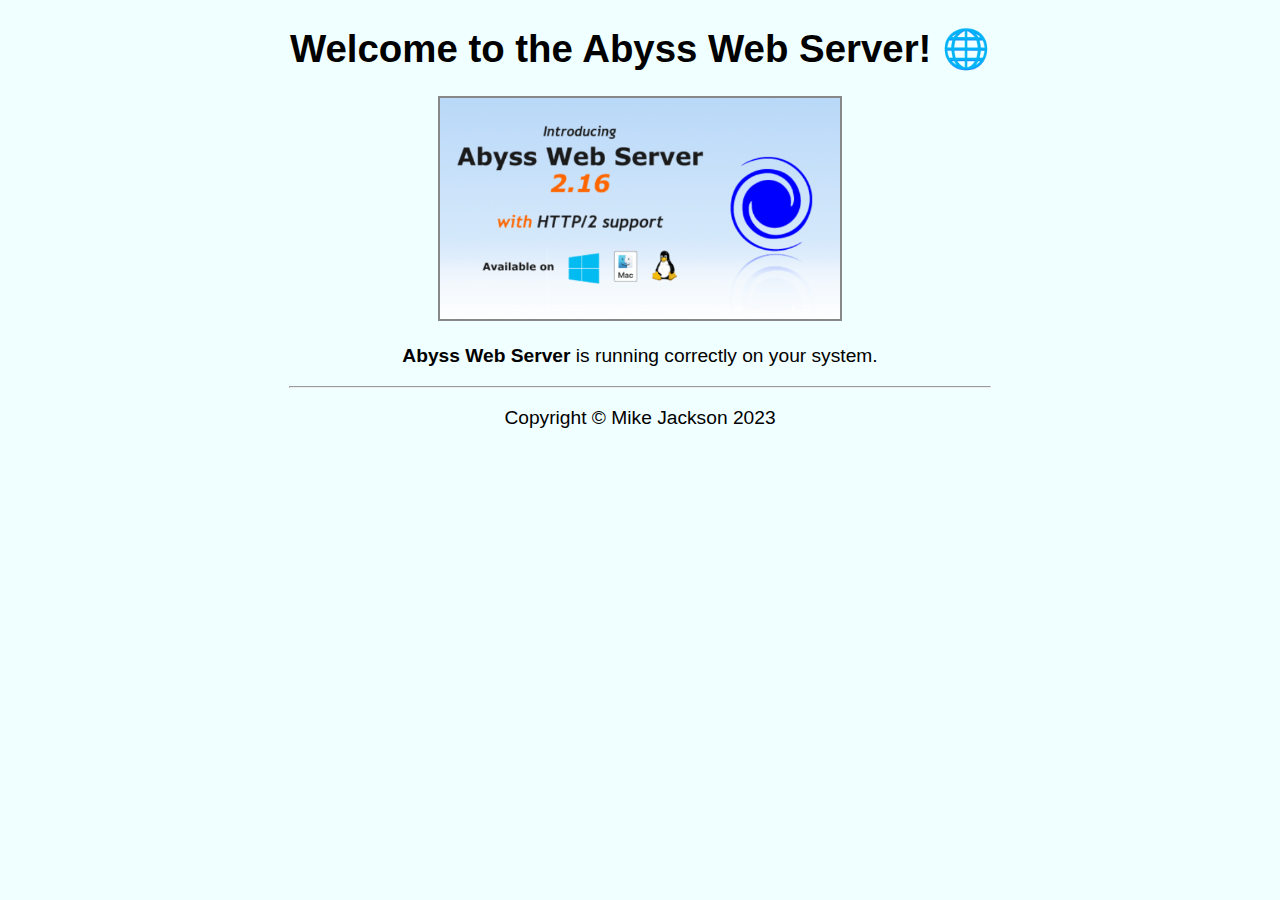
<file: Chapter_08/index.html>
<!DOCTYPE html>
<HTML lang="en">

<head>
    <meta CHARSET="utf-8">
    <meta NAME="viewport" CONTENT="width=device-width, initial-scale=1">
    <link href="./style.css" type="text/css" rel="stylesheet">
    <title>Welcome to Abyss Web Server</title>
</head>

<body>
    <main>
        <section class="center">
            <H1>Welcome to the Abyss Web Server! 🌐</H1>
            <img src="./images/Abyss_Web_Server.png" alt="Abyss Web Server" width="400px">
            <br>
            <p><strong>Abyss Web Server</strong> is running correctly on your system.</P>
            <hr>
        </section>
    </main>
    <footer class="center">
        <p>Copyright &copy; Mike Jackson 2023</P>
    </footer>
</body>

</HTML>
</file>
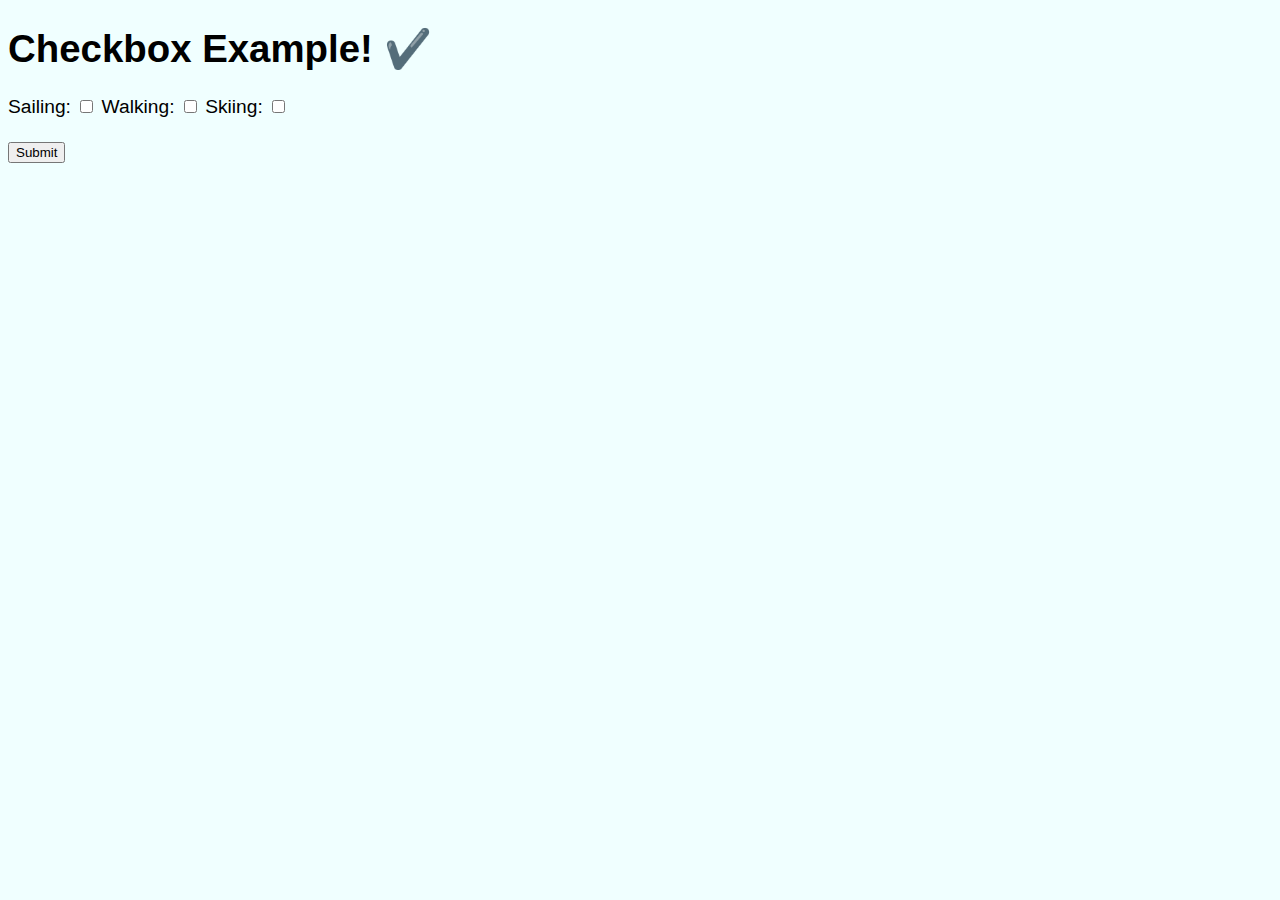
<file: Chapter_08/check.html>
<!-- check.html -->

<!DOCTYPE html>
<html lang="en">

<head>
    <meta charset="UTF-8">
    <meta name="viewport" content="width=device-width, initial-scale=1.0">
    <link href="./style.css" type="text/css" rel="stylesheet">
    <title>Checkbox Example</title>
</head>

<body>
    <main>
        <h1>Checkbox Example! ✔️</h1>
        <section>
            <form method="POST" action="./check.py">
                <label for="sailing">Sailing: </label>
                <input type="checkbox" name="sailing" value="Sailing">
                <label for="walking">Walking: </label>
                <input type="checkbox" name="walking" value="Walking">
                <lablel for="skiing">Skiing: </lablel>
                <input type="checkbox" name="skiing" value="Skiing">
                <br><br>
                <input type="submit" value="Submit">
            </form>
        </section>
    </main>
</body>

</html>
</file>
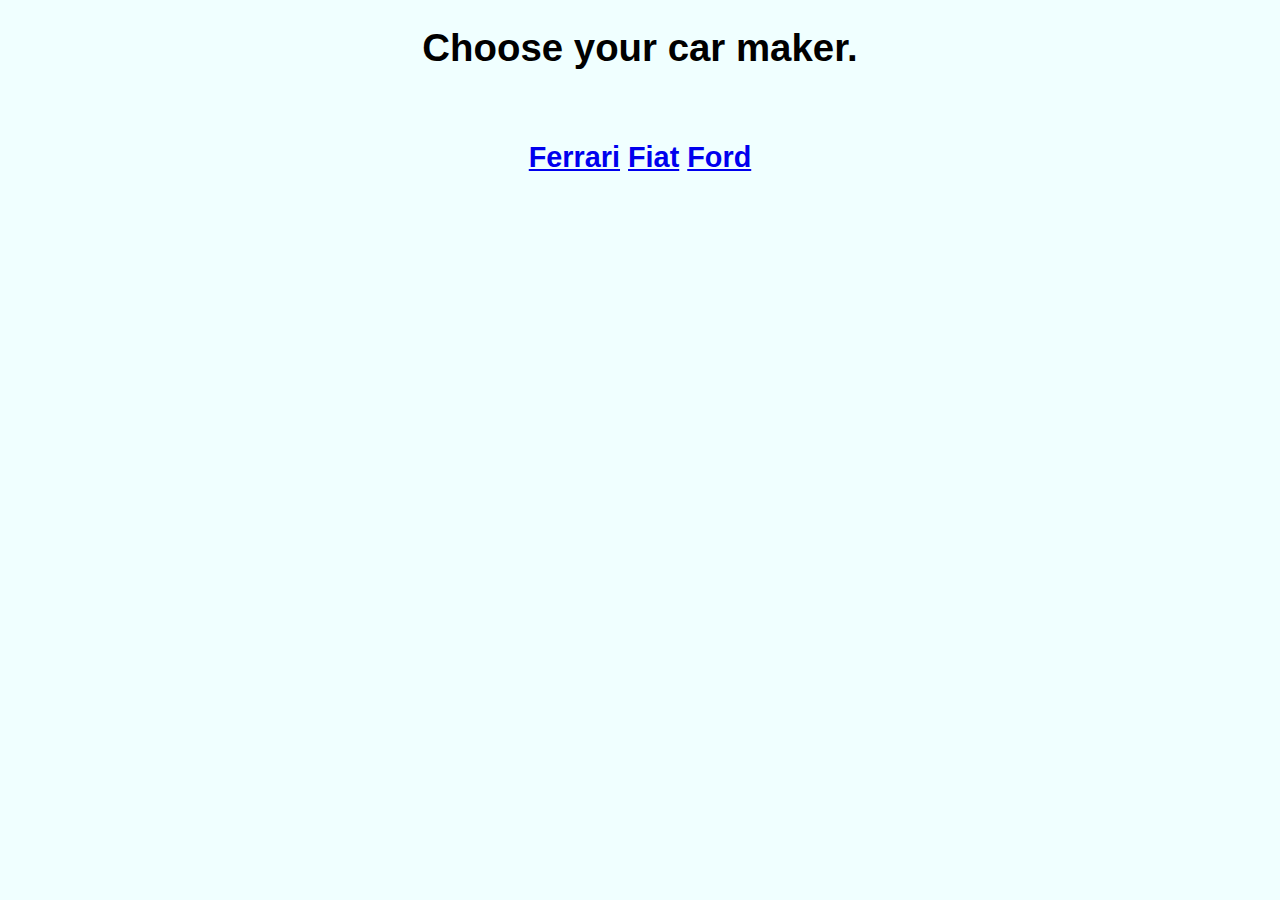
<file: Chapter_08/get.html>
<!-- get.html -->

<!DOCTYPE html>
<html lang="en">

<head>
    <meta charset="UTF-8">
    <meta name="viewport" content="width=device-width, initial-scale=1.0">
    <link href="./style.css" type="text/css" rel="stylesheet">
    <title>Python Appended Values</title>
</head>

<body>
    <main>
        <section class="center">
            <h1>Choose your car maker.</h1>
            <br>
            <h2>
                <a href="get.py?make=Ferrari&model=Dino">Ferrari</a>
                <a href="get.py?make=Fiat&model=Topolino">Fiat</a>
                <a href="get.py?make=Ford&model=Mustang">Ford</a>
            </h2>
        </section>
    </main>
</body>

</html>
</file>
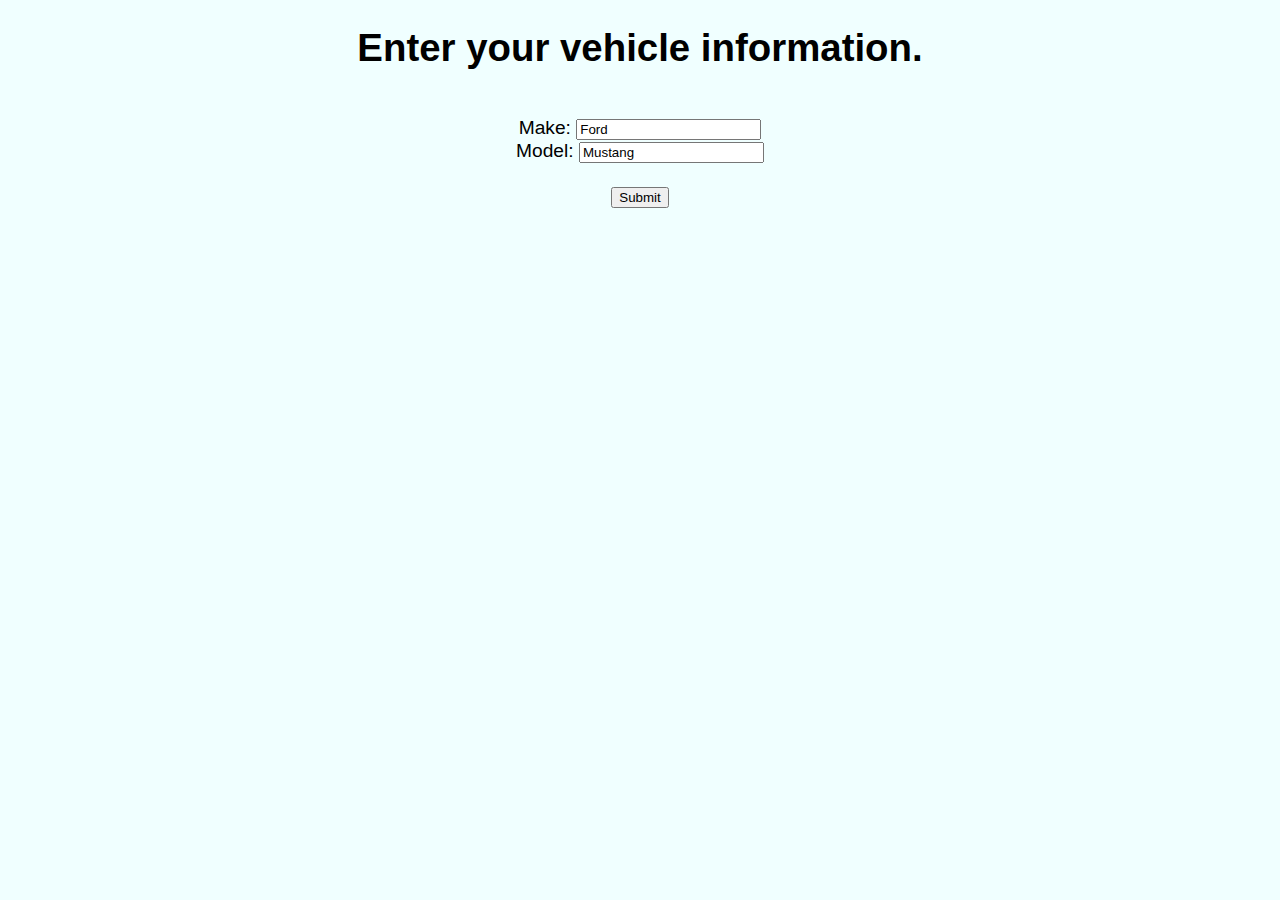
<file: Chapter_08/post.html>
<!-- post.html -->

<!DOCTYPE html>
<html lang="en">

<head>
    <meta charset="UTF-8">
    <meta name="viewport" content="width=device-width, initial-scale=1.0">
    <link href="./style.css" type="text/css" rel="stylesheet">
    <title>Python Form Values</title>
</head>

<body>
    <main>
        <section class="center">
        <h1>Enter your vehicle information.</h1>
        <br>
        </section>
        <section class="center">
            <form method="POST" action="post.py">
                <label for="make">Make: </label>
                <input type="text" name="make" value="Ford">
                <br>
                <label for="model">Model: </label>
                <input type="text" name="model" value="Mustang">
                <br><br>
                <input type="submit" value="Submit">
            </form>
        </section>
    </main>
</body>
</html>
</file>
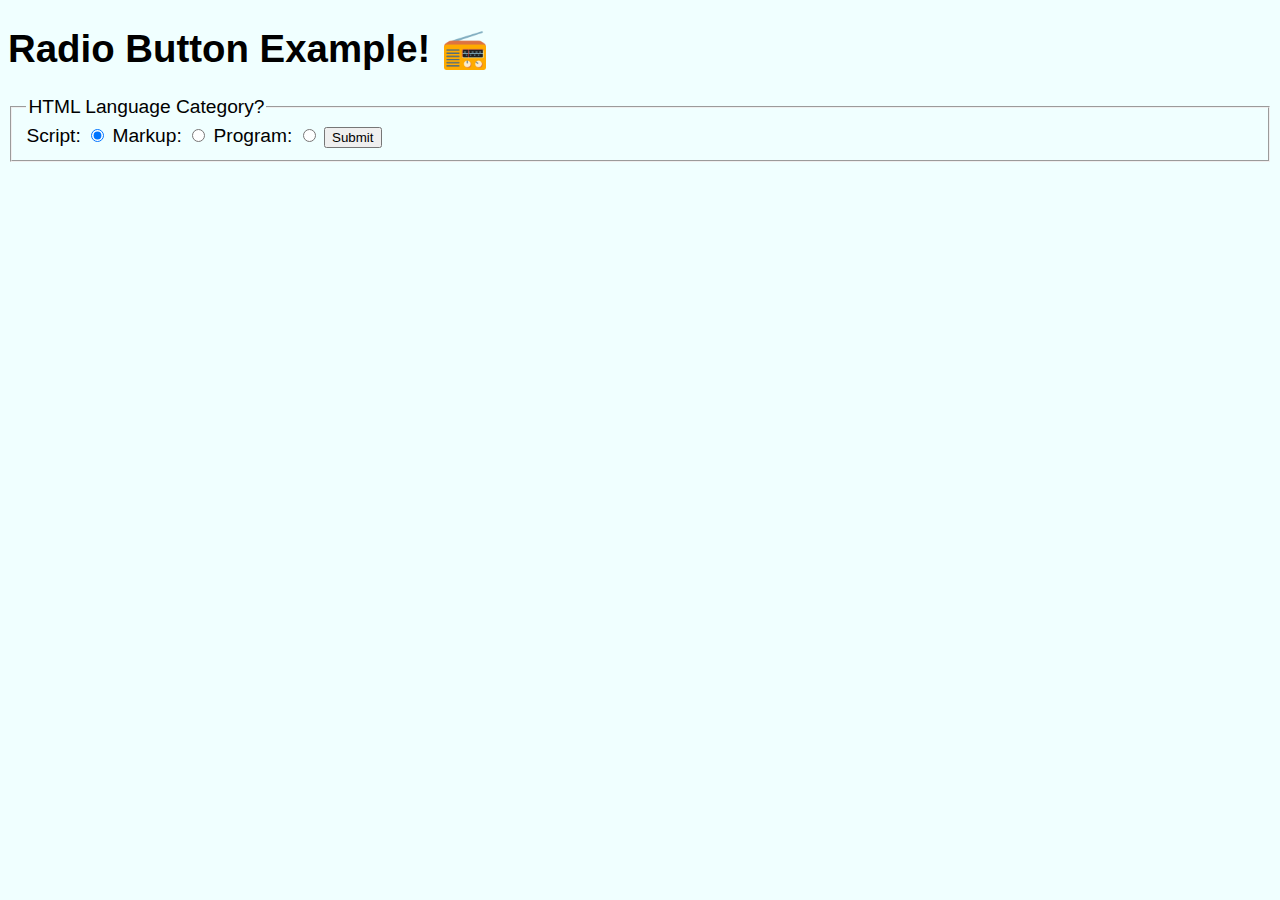
<file: Chapter_08/radio.html>
<!-- radio.html -->

<!DOCTYPE html>
<html lang="en">

<head>
    <meta charset="UTF-8">
    <meta name="viewport" content="width=device-width, initial-scale=1.0">
    <link href="./style.css" type="text/css" rel="stylesheet">
    <title>Radio Button Example</title>
</head>

<body>
    <main>
        <h1>Radio Button Example! 📻</h1>
        <section>
            <form method="POST" action="./radio.py">
                <fieldset>
                    <legend>HTML Language Category?</legend>
                    <label for="script">Script: </label>
                    <input type="radio" name="category" value="Script" checked>
                    <label for="markup">Markup: </label>
                    <input type="radio" name="category" value="Markup">
                    <label for="program">Program: </label>
                    <input type="radio" name="category" value="Program">
                    <input type="submit" value="Submit">
                </fieldset>
            </form>
        </section>
    </main>
</body>

</html>
</file>
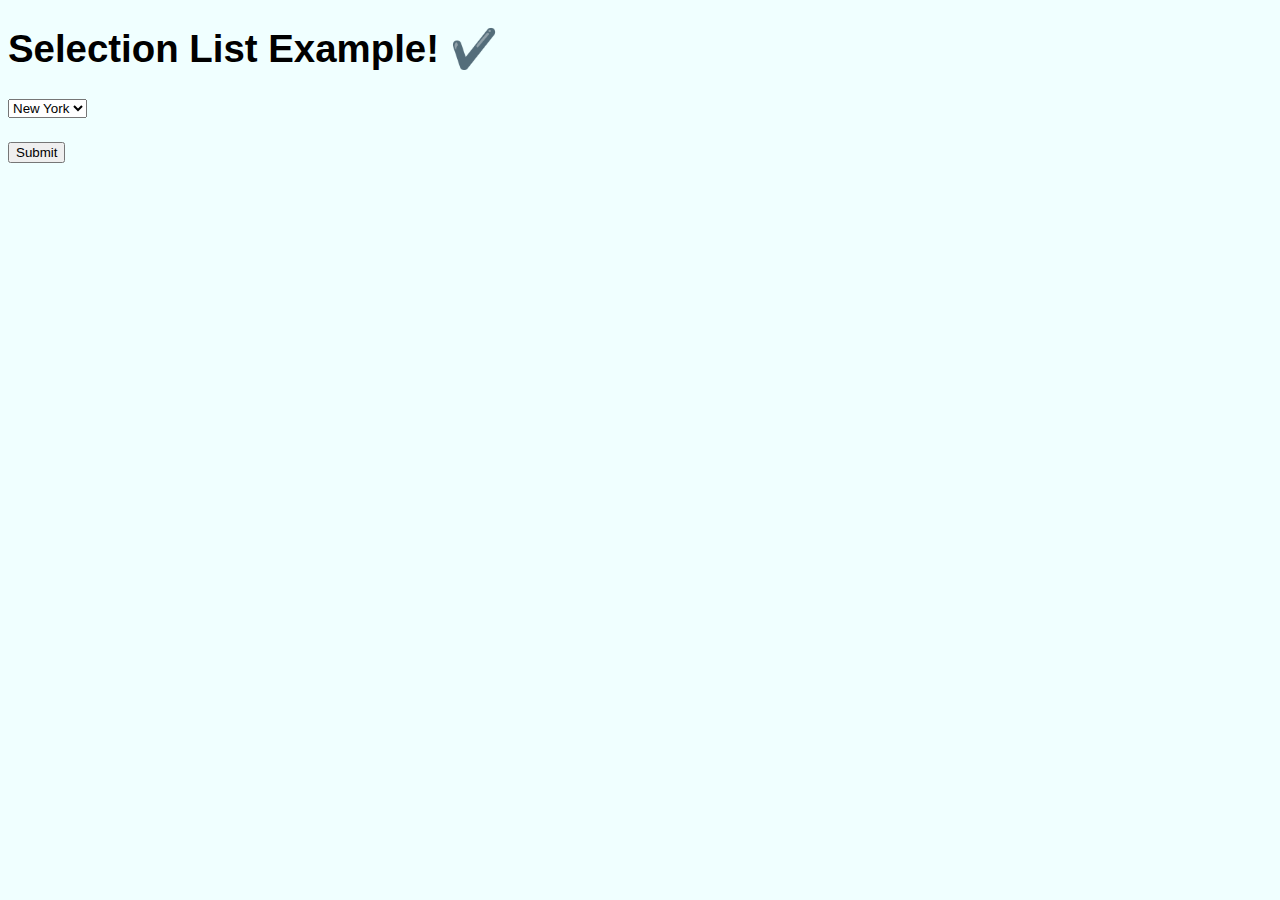
<file: Chapter_08/selection.html>
<!-- selection.html -->

<!DOCTYPE html>
<html lang="en">

<head>
    <meta charset="UTF-8">
    <meta name="viewport" content="width=device-width, initial-scale=1.0">
    <link href="./style.css" type="text/css" rel="stylesheet">
    <title>Selection List Example</title>
</head>

<body>
    <main>
        <h1>Selection List Example! ✔️</h1>
        <section>
            <form method="POST" action="./selection.py">
                <select name="CityList">
                    <option value="New York">New York</option>
                    <option value="London">London</option>
                    <option vlaue="Paris">Paris</option>
                    <option value="Beijing">Beijing</option>
                </select>
                <br><br>
                <input type="submit" value="Submit">
            </form>
        </section>
    </main>
</body>

</html>
</file>
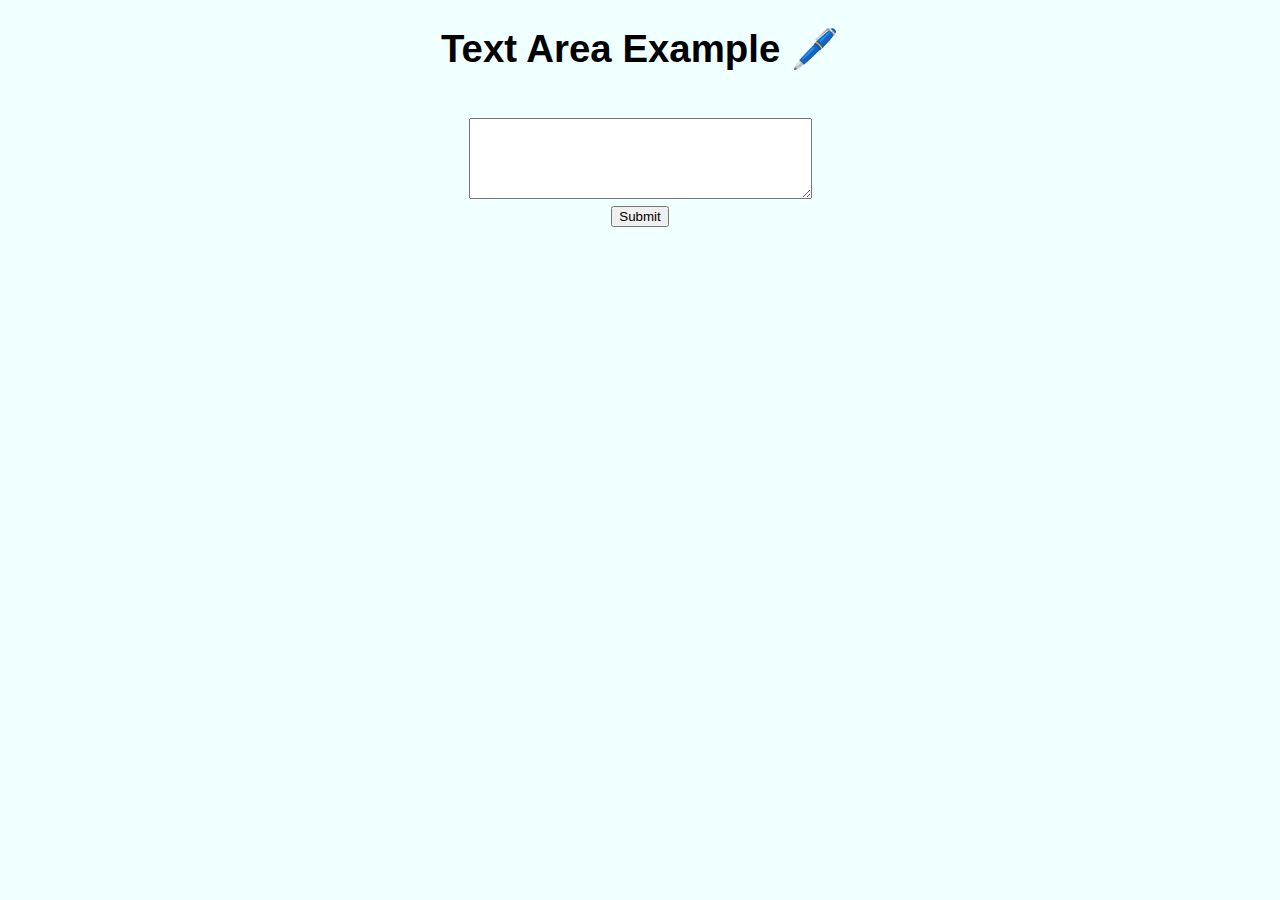
<file: Chapter_08/text.html>
<!-- text.html -->

<!DOCTYPE html>
<html lang="en">

<head>
    <meta charset="UTF-8">
    <meta name="viewport" content="width=device-width, initial-scale=1.0">
    <link href="./style.css" type="text/css" rel="stylesheet">
    <title>Text Area Example</title>
</head>

<body>
    <main>
        <section class="center">
            <h1>Text Area Example 🖊️</h1>
            <br>
        </section>
        <section class="center">
            <form method="POST" action="text.py">
                <textarea name="Future Web" rows="5" cols="40">
                </textarea>
                <br>
                <input type="submit" value="Submit">
            </form>
        </section>
    </main>
</body>

</html>
</file>
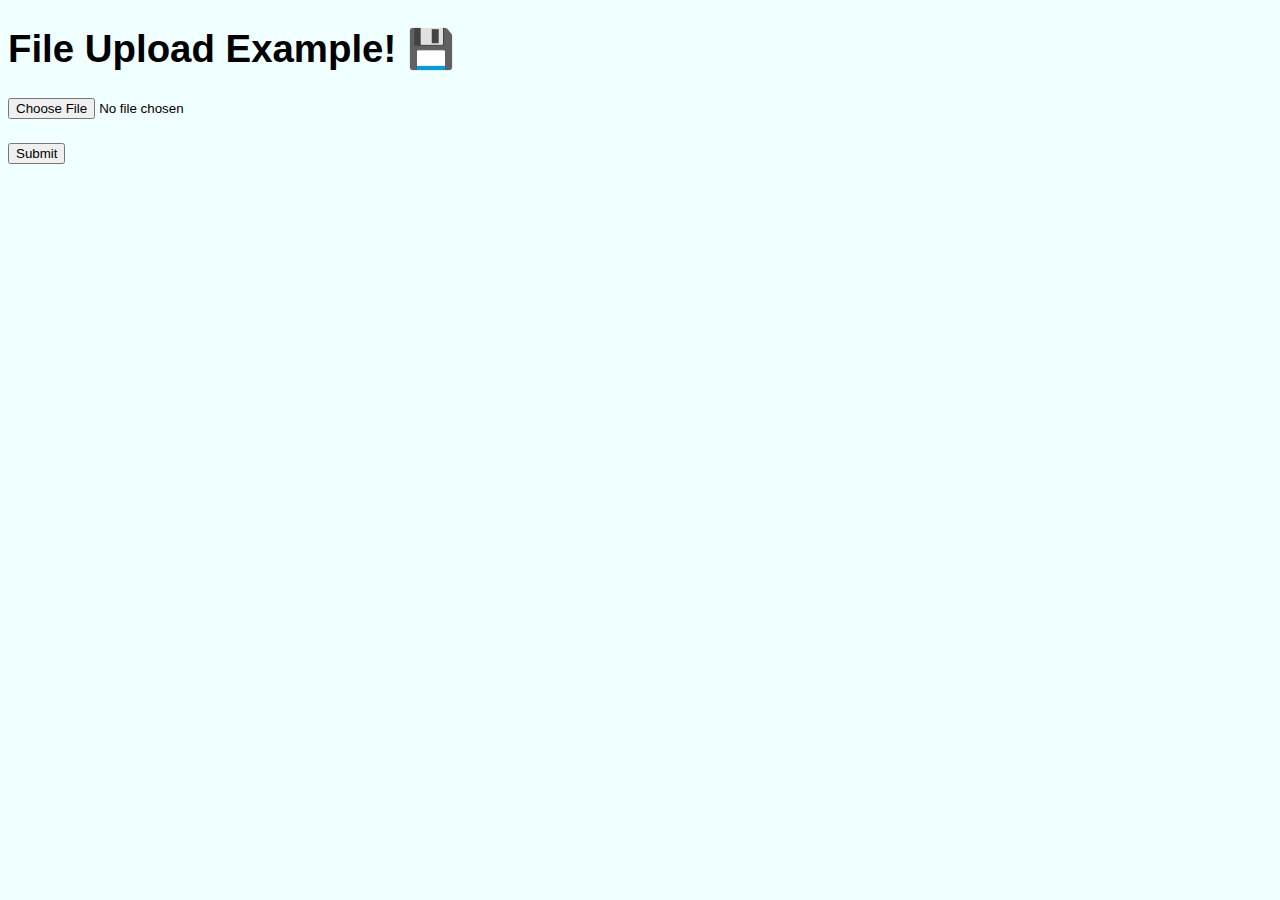
<file: Chapter_08/upload.html>
<!-- upload.html -->

<!DOCTYPE html>
<html lang="en">

<head>
    <meta charset="UTF-8">
    <meta name="viewport" content="width=device-width, initial-scale=1.0">
    <link href="./style.css" type="text/css" rel="stylesheet">
    <title>File Upload Example</title>
</head>

<body>
    <main>
        <h1>File Upload Example! 💾</h1>
        <section>
            <form method="POST" action="./upload.py" enctype="multipart/form-data">
                <input type="file" name="filename" style="width:400px">
                <br><br>
                <input type="submit" value="Submit">
            </form>
        </section>
    </main>
</body>

</html>
</file>
<file: Chapter_08/style.css>
/* style.css */

body {
    font-size: 1.2em;
    color: #000000;
    font-family: sans-serif;
    background-color: azure;
}

h1 {
    font-size: 2em;
}

a:hover {
    color: #ff9900;
    text-decoration: underline;
}

img{
    border: 2px solid #888;
}

hr {
    width: 700px;
}

.footer {
    text-align: center;
    FONT-SIZE: 1em;
}

.center {
    text-align: center;
    margin-left: auto;
    margin-right: auto;
}
</file>
